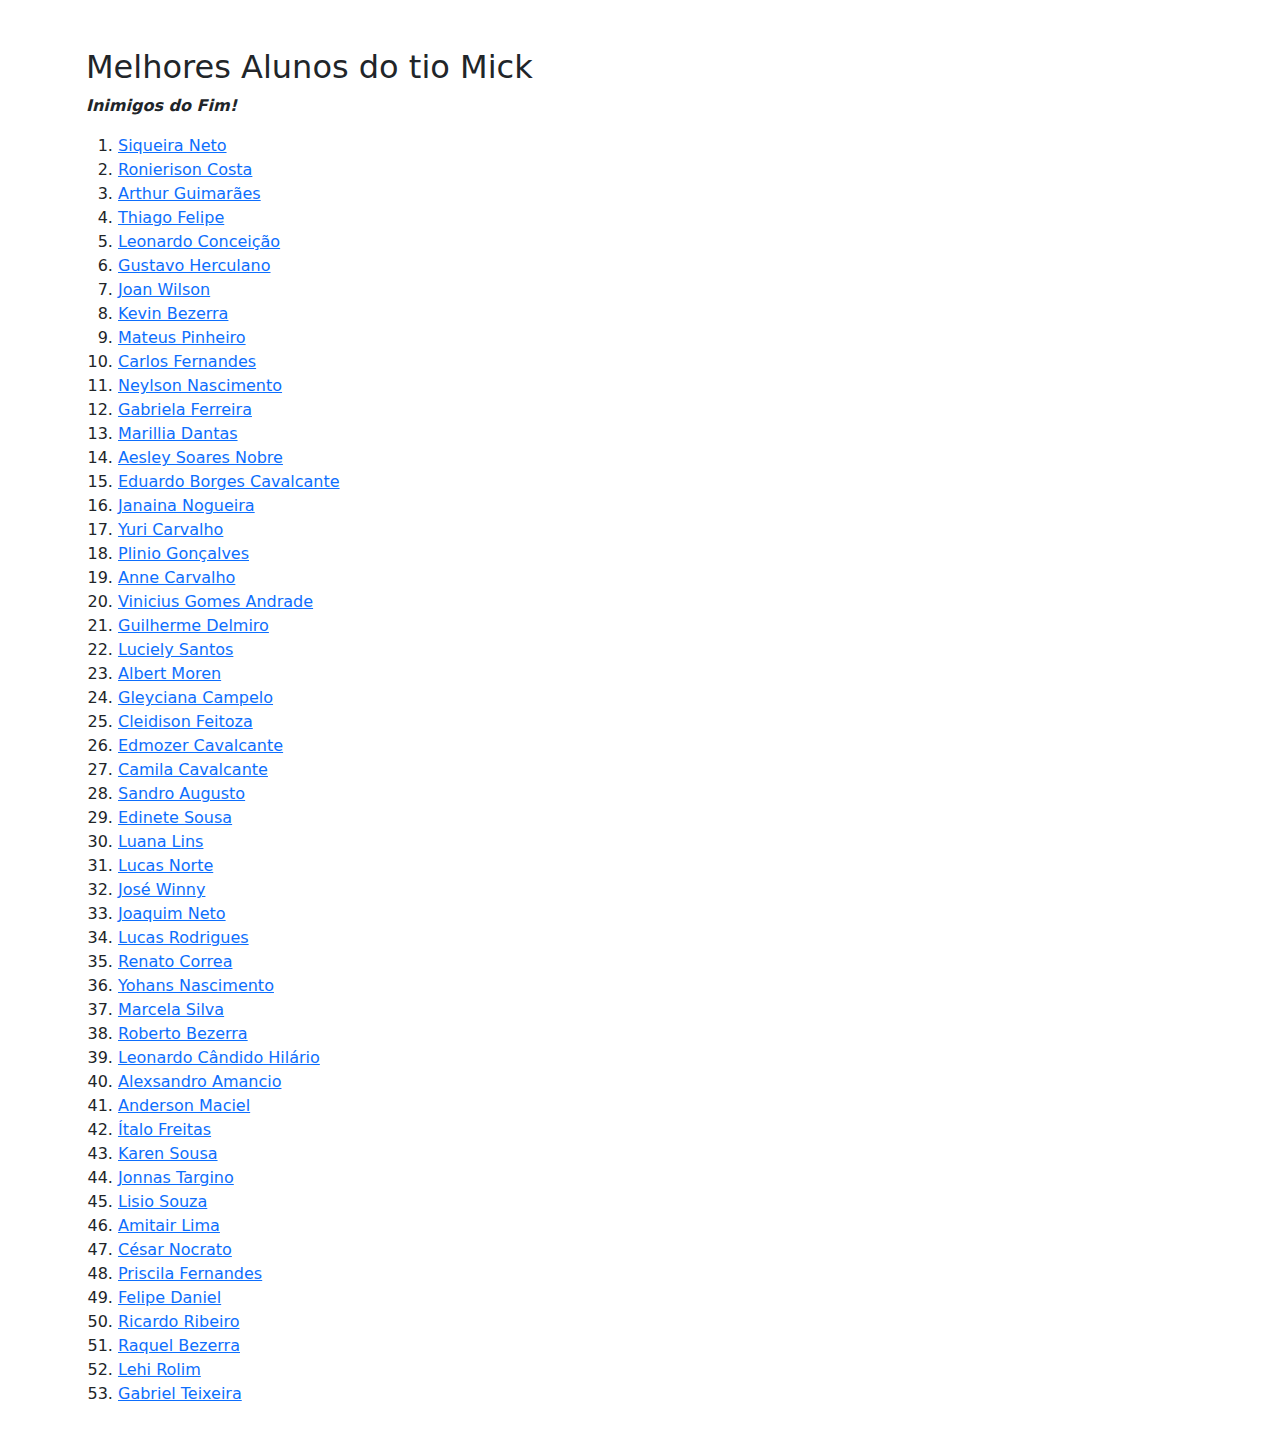
<file: melhores-alunos.html>
<!DOCTYPE html>
<html lang="pt-br">

<head>
    <meta charset="utf-8" />
    <title>Inimigos do Fim!</title>
    <meta name="copyright" content="©Código aberto" />
    <meta name="author" content="Mick Hill" />
    <meta name="contact" content="mickhill.qa@outlook.com" />
    <meta content="IE=edge" http-equiv="X-UA-Compatible" />
    <meta name="viewport" content="width=device-width, initial-scale=1" />

    <link rel="icon" href="img/favicon.ico" type="image/x-icon" />
    <link rel="stylesheet" href="http://fonts.googleapis.com/css?family=Open+Sans+Condensed:300" />
    <link rel="stylesheet" href="css/bootstrap.min.css" />
</head>

<body>
    <div class="container-lg px-3 my-5 markdown-body">
        <h2>Melhores Alunos do tio Mick</h2>
        <p><strong><em>Inimigos do Fim!</em></strong></p>
        <ol>
            <li>
                <a target="_blank" href="https://www.linkedin.com/in/siqueiraneto/">
                    Siqueira Neto
                </a>
            </li>
            <li>
                <a target="_blank" href="https://www.linkedin.com/in/ronin-qa/">
                    Ronierison Costa
                </a>
            </li>
            <li>
                <a target="_blank" href="https://www.linkedin.com/in/arthur-motta-guimar%C3%A3es-3962b61b9/">
                    Arthur Guimarães
                </a>
            </li>
            <li>
                <a target="_blank" href="https://www.linkedin.com/in/thiagofelipe1002/">
                    Thiago Felipe
                </a>
            </li>
            <li>
                <a target="_blank" href="https://www.linkedin.com/in/leonardo-concei%C3%A7%C3%A3o-aab84423b/">
                    Leonardo Conceição
                </a>
            </li>
            <li>
                <a target="_blank" href="https://www.linkedin.com/in/gustavo-herculano-51990b19b/">
                    Gustavo Herculano
                </a>
            </li>
            <li>
                <a target="_blank" href="https://www.linkedin.com/in/joan-wilson-oliveira/">
                    Joan Wilson
                </a>
            </li>
            <li>
                <a target="_blank" href="https://www.linkedin.com/in/kevin-bezerra-40aa32188/">
                    Kevin Bezerra
                </a>
            </li>
            <li>
                <a target="_blank" href="https://www.linkedin.com/in/mateus-pinheiro-003953b1/">
                    Mateus Pinheiro
                </a>
            </li>
            <li>
                <a target="_blank" href="https://www.linkedin.com/in/cfernandes22/">
                    Carlos Fernandes
                </a>
            </li>
            <li>
                <a target="_blank" href="https://www.linkedin.com/in/neylson-nascimento-46b646171/">
                    Neylson Nascimento
                </a>
            </li>
            <li>
                <a target="_blank" href="https://www.linkedin.com/in/enggabi/">
                    Gabriela Ferreira
                </a>
            </li>
            <li>
                <a target="_blank" href="https://www.linkedin.com/in/marilliadantas/">
                    Marillia Dantas
                </a>
            </li>
            <li>
                <a target="_blank" href="https://www.linkedin.com/in/aesleysoares/">
                    Aesley Soares Nobre
                </a>
            </li>
            <li>
                <a target="_blank" href="https://www.linkedin.com/in/eduardo-borges-analisedesistemas-60029631/">
                    Eduardo Borges Cavalcante
                </a>
                </li>
            <li>
                <a target="_blank" href="https://www.linkedin.com/in/jananogueira/">
                    Janaina Nogueira
                </a>
            </li>
            <li>
                <a target="_blank" href="https://www.linkedin.com/in/yuri-c-teixeira/">
                    Yuri Carvalho
                </a>
            </li>
            <li>
                <a target="_blank" href="https://www.linkedin.com/in/pliniogoncalves/">
                    Plinio Gonçalves
                </a>
            </li>
            <li>
                <a target="_blank" href="https://www.linkedin.com/in/annecarv/">
                    Anne Carvalho
                </a>
            </li>
            <li>
                <a target="_blank" href="https://www.linkedin.com/in/vinicius-gomes-andrade-3b0a7822a/">
                    Vinicius Gomes Andrade
                </a>
            </li>
            <li>
                <a target="_blank" href="https://www.linkedin.com/in/guilhermedelmiro/">
                    Guilherme Delmiro
                </a>
            </li>
            <li>
                <a target="_blank" href="https://www.linkedin.com/in/lucielyssantos/">
                    Luciely Santos
                </a>
            </li>
            <li>
                <a target="_blank" href="https://www.linkedin.com/in/albert-moren/">
                    Albert Moren
                </a>
            </li>
            <li>
                <a target="_blank" href="https://www.linkedin.com/in/gleyciana-campelo/">
                    Gleyciana Campelo
                </a>
            </li>
            <li>
                <a target="_blank" href="https://www.linkedin.com/in/cleidison-feitoza-6ba060222/">
                    Cleidison Feitoza
                </a>
            </li>
            <li>
                <a target="_blank" href="https://www.linkedin.com/in/edmozer-cavalcante/">
                    Edmozer Cavalcante
                </a>
            </li>
            <li>
                <a target="_blank" href="https://www.linkedin.com/in/camila-fernandes-cavalcante-435a09291/">
                    Camila Cavalcante
                </a>
            </li>
            <li>
                <a target="_blank" href="https://www.linkedin.com/in/sandro-augusto/">
                    Sandro Augusto
                </a>
            </li>
            <li>
                <a target="_blank" href="https://www.linkedin.com/in/edinetesousa/">
                    Edinete Sousa
                </a>
            </li>
            <li>
                <a target="_blank" href="https://www.linkedin.com/in/luanalinsv/">
                    Luana Lins
                </a>
            </li>
            <li>
                <a target="_blank" href="https://www.linkedin.com/in/lucas-norte/">
                    Lucas Norte
                </a>
            </li>
            <li>
                <a target="_blank" href="https://www.linkedin.com/in/josewinny/">
                    José Winny
                </a>
            </li>
            <li>
                <a target="_blank" href="https://www.linkedin.com/in/joaquim-neto-466572112/">
                    Joaquim Neto
                </a>
            </li>
            <li>
                <a target="_blank" href="https://www.linkedin.com/in/lucas-rodrigues-483a83198/">
                    Lucas Rodrigues
                </a>
            </li>
            <li>
                <a target="_blank" href="https://www.linkedin.com/in/renato-correa-177b4720b/">
                    Renato Correa
                </a>
            </li>
            <li>
                <a target="_blank" href="https://www.linkedin.com/in/yohans-nascimento/">
                    Yohans Nascimento
                </a>
            </li>
            <li>
                <a target="_blank" href="https://www.linkedin.com/in/marcelansilva/">
                    Marcela Silva
                </a>
            </li>
            <li>
                <a target="_blank" href="https://www.linkedin.com/in/roberto-g-bezerra/">
                    Roberto Bezerra
                </a>
            </li>
            <li>
                <a target="_blank" href="https://www.linkedin.com/in/leonardosoftwareqaengineer/">
                    Leonardo Cândido Hilário
                </a>
            </li>
            <li>
                <a target="_blank" href="https://www.linkedin.com/in/alexsandroamancio1985/">
                    Alexsandro Amancio
                </a>
            </li>
            <li>
                <a target="_blank" href="https://www.linkedin.com/in/anderson-r-maciel/">
                    Anderson Maciel
                </a>
            </li>
            <li>
                <a target="_blank" href="https://www.linkedin.com/in/%C3%ADtalo-freitas-017a831a8/">
                    Ítalo Freitas
                </a>
            </li>
            <li>
                <a target="_blank" href="https://www.linkedin.com/in/karendavila21/">
                    Karen Sousa
                </a>
            </li>
            <li>
                <a target="_blank" href="https://www.linkedin.com/in/jonnastargino/">
                    Jonnas Targino
                </a>
            </li>
            <li>
                <a target="_blank" href="https://www.linkedin.com/in/lisiosouza/">
                    Lisio Souza
                </a>
            </li>
            <li>
                <a target="_blank" href="https://www.linkedin.com/in/amitair-lima/">
                    Amitair Lima
                </a>
            </li>
            <li>
                <a target="_blank" href="https://www.linkedin.com/in/acnocrato/">
                    César Nocrato
                </a>
            </li>
            <li>
                <a target="_blank" href="https://www.linkedin.com/in/priscila-fernandes-8b022a53/">
                    Priscila Fernandes
                </a>
            </li>
            <li>
                <a target="_blank" href="https://www.linkedin.com/in/felipedanielsousa/">
                    Felipe Daniel
                </a>
            </li>
            <li>
                <a target="_blank" href="https://www.linkedin.com/in/ricardoribeiroj7/">
                    Ricardo Ribeiro
                </a>
            </li>
            <li>
                <a target="_blank" href="https://www.linkedin.com/in/raquel-bezerra/">
                    Raquel Bezerra
                </a>
            </li>
            <li>
                <a target="_blank" href="https://www.linkedin.com/in/lehi-rolim-qa/">
                    Lehi Rolim
                </a>
            </li>
            <li>
                <a target="_blank" href="https://www.linkedin.com/in/gabriel-teixeira-85459432b/">
                    Gabriel Teixeira
                </a>
            </li>
        </ol>
    </div>
</body>

</html>
</file>
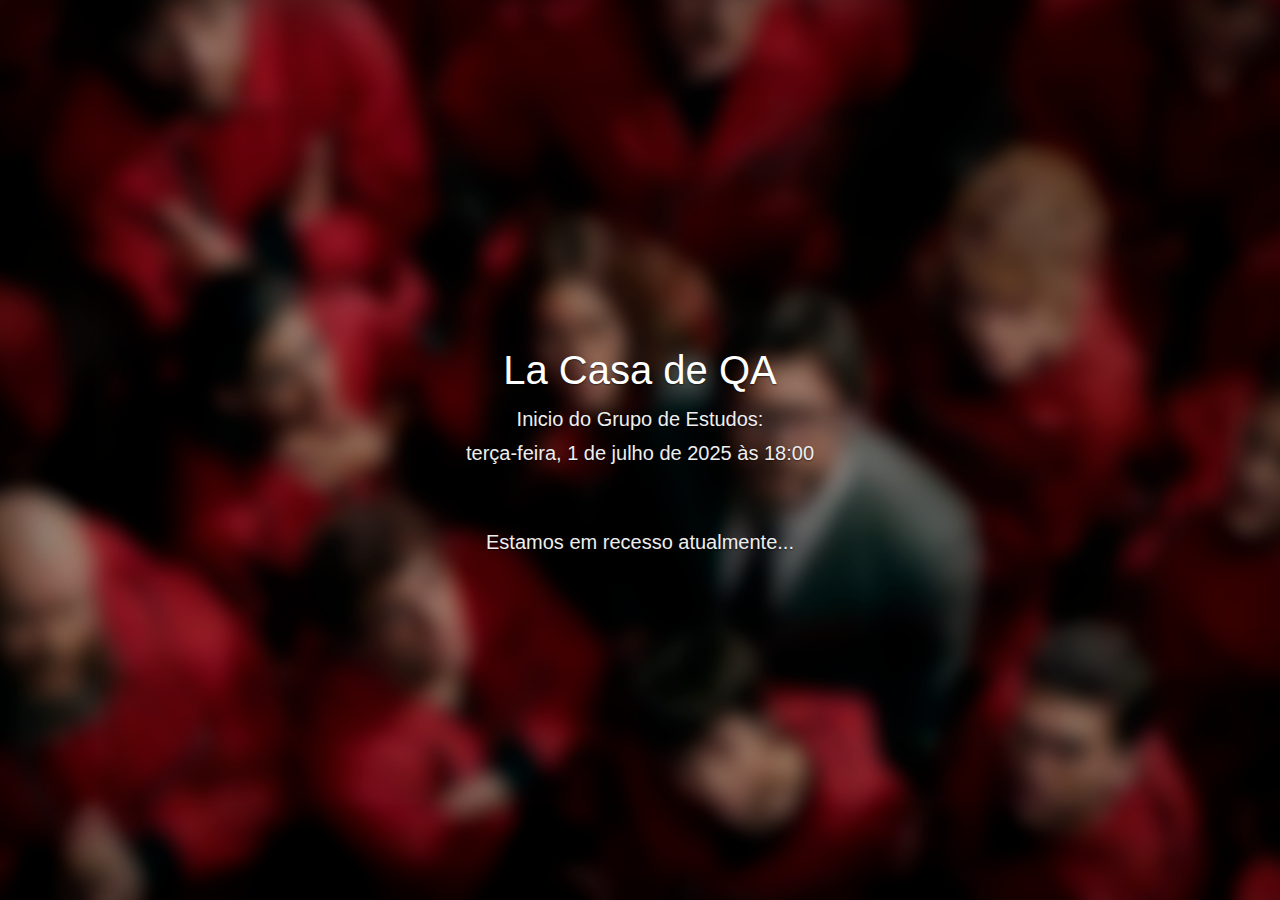
<file: obs.html>
<!DOCTYPE html>
<html lang="pt-br" class="h-100">

<head>
	<meta charset="utf-8" />
	<meta content="IE=edge" http-equiv="X-UA-Compatible" />
	<meta name="viewport" content="width=device-width, initial-scale=1" />
	<link rel="stylesheet" href="http://fonts.googleapis.com/css?family=Open+Sans+Condensed:300" />
	<link rel="stylesheet" href="css/bootstrap.min.css" />
	<link rel="stylesheet" href="countdown/jquery.countdown.css" />
	<link rel="stylesheet" href="css/styles.css" />
</head>

<body class="d-flex h-100 bg-dark">
    <div class="cover-container d-flex w-100 h-100 p-3 mx-auto flex-column text-center text-white">
        <header class="mb-auto"></header>
        <main id="container-countdown" class="px-3">
            <h1>La Casa de QA</h1>
            <p>Inicio do Grupo de Estudos:</p>
            <p id="data"></p>
            <br />
            <br />
            <div id="countdown"></div>
            <br />
            <p id="note"></p>
        </main>
        <footer class="mt-auto text-white-50"></footer>
    </div>

	<!-- Bootstrap Bundle with Popper -->
	<script src="js/bootstrap.bundle.min.js"></script>

	<!-- JavaScript includes -->
	<script src="js/jquery-1.7.1.min.js"></script>
	<script src="countdown/jquery.countdown.js"></script>
	<script src="countdown/script.js"></script>
</body>

</html>
</file>
<file: css/styles.css>
/*-------------------------
	Simple reset
--------------------------*/
*{margin: 0;padding: 0;}


/*-------------------------
	General Styles
--------------------------*/
body{
	background-image: url('../img/background-especifico.png');
	background-repeat: no-repeat;
	background-attachment: fixed;
	background-position: center;
	background-size: cover;
	box-shadow: inset 0 0 5rem rgba(0, 0, 0, .5);
	font: 14px/1.3 'Segoe UI',Arial, sans-serif;
}
header, main,footer {text-shadow: 0 .05rem .1rem rgba(0, 0, 0, .5);}
a, a:visited {text-decoration: none;outline: none;text-shadow: none;}
.cover-container {max-width: 42em;}
.bd-placeholder-img {font-size: 1.125rem; text-anchor: middle; -webkit-user-select: none; -moz-user-select: none; user-select: none;}


/*-------------------------
	Header
--------------------------*/
.nav-masthead .nav-link {padding: .25rem 0; font-weight: 700; color: rgba(255, 255, 255, .5); background-color: transparent; border-bottom: .25rem solid transparent;}
.nav-masthead .nav-link:hover,
.nav-masthead .nav-link:focus {border-bottom-color: rgba(255, 255, 255, .25);}
.nav-masthead .nav-link + .nav-link {margin-left: 1rem;}
.nav-masthead .active {color: #fff; border-bottom-color: #fff;}

@media (min-width: 768px) {
	.bd-placeholder-img-lg {font-size: 3.5rem;}
}  


/*----------------------------
	Main Section
-----------------------------*/
#container-countdown{margin: 1% auto 0;text-shadow: 0 0.05rem 0.1rem rgb(0 0 0 / 50%);}
#container-countdown > #note, 
#container-countdown > p{color: #eeeeee;font-size: 20px;margin: 0 auto;padding: 4px;text-shadow: 0 .05rem .1rem rgba(0, 0, 0, .5);}
#container-countdown > #countdown{width: 100%;}


/*----------------------------
	Custom default button
-----------------------------*/
.btn{transition: 400ms;margin-top: 10px;}
.btn-primary {color: #eeeeee;background-color: #f600003b;border-color: #f51111;}
.btn-primary+.btn-check:focus,
.btn-primary:focus,
.btn-primary:hover {color: #f51111;background-color: #000000;border-color: #f51111;}
.btn-secondary,
.btn-secondary:hover,
.btn-secondary:focus {text-shadow: none; /* Prevent inheritance from `body` */}
.btn-youtube {color: #eeeeee;background-color: #dd1811;border-color: #dd1811;}
.btn-youtube:hover {color: #eeeeee;background-color: #b4140f;border-color: #b4140f;}
.btn-zoom {color: #eeeeee;background-color: #0e71eb3b;border-color: #0e71eb;}
.btn-zoom+.btn-check:focus,
.btn-zoom:focus,
.btn-zoom:hover{color: #eeeeee;background-color: #0b4791;border-color: #0b4791;}


/*----------------------------
	Formulários
-----------------------------*/
.modal-header {color: black;}
iframe {width: 100%; height: 99.6%;}

.modal-header {background-color: #5e6464; padding: 0.5rem 1rem; border-bottom: 0}
.modal-header .btn {margin-top: 0px;}
.modal-body {padding: 0rem}


/*----------------------------
	Menu Lateral
-----------------------------*/
#menu-lateral .nav-item {margin-bottom: 35px;}
#menu-lateral .nav-link {margin-bottom: 13px; margin-left: 5px; padding: 0;}
</file>
